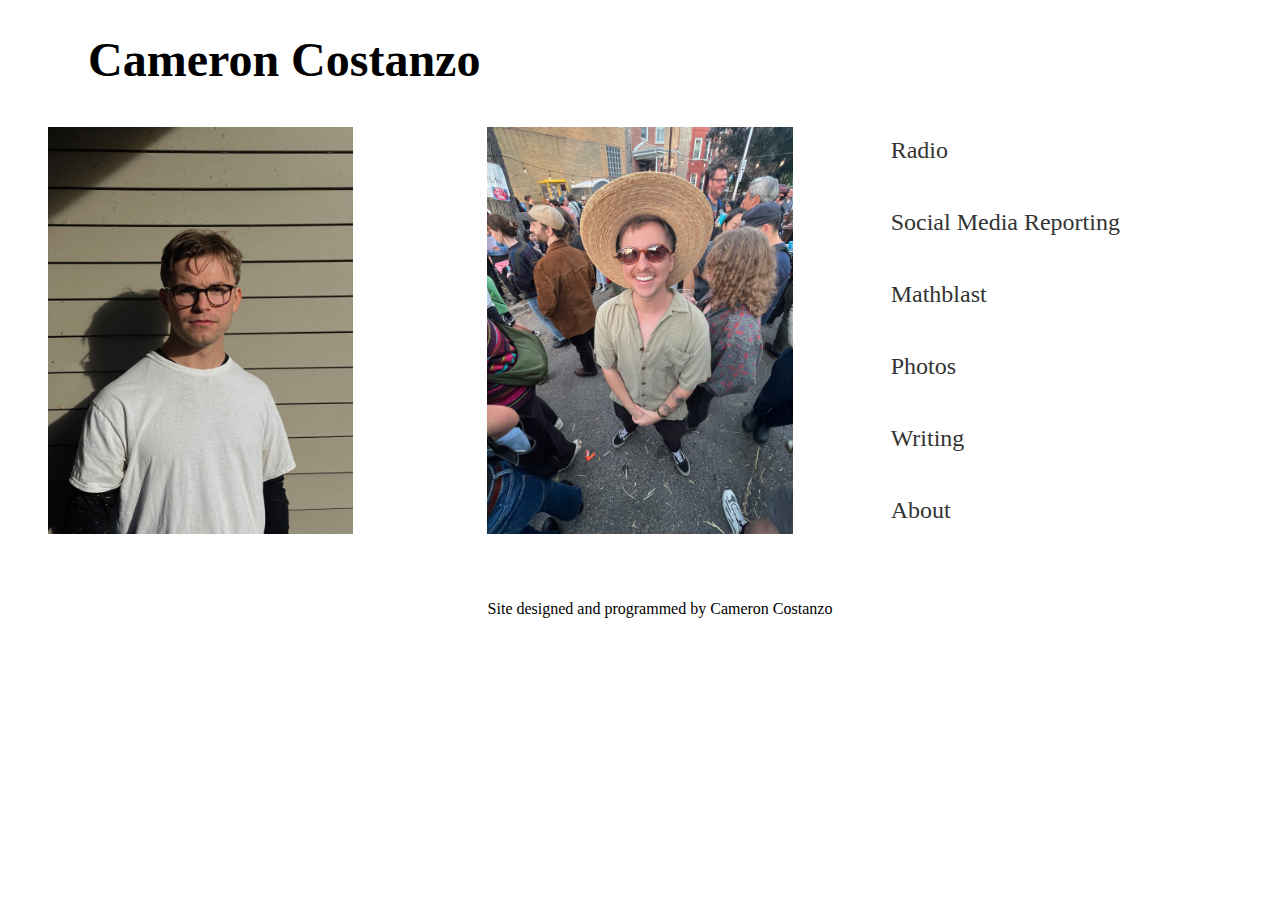
<file: index.html>
<!DOCTYPE html>
<html lang="en">
    <head>
        <meta charset="UTF-8" />
        <!--Another meta element to help format for mobile-->
        <meta name="viewport" content="width=device-width, initial-scale=1.0" />
        <title>Cameron Costanzo</title>
        <!--I am linking my stylesheet-->
        <link href="styles.css" rel="stylesheet">
    </head>
    <body>
        <!--The header with my name-->
        <header>
            <h1 class="name">Cameron Costanzo</h1>
        </header>

        <main class="main-content">
            <!--first trifold: picture of me-->
            <div class="profile-section">
                <img src="me.jpg" alt="picture of me" class="profile-image">
            </div>

            <!--second trifold: Auto-rotating picture gallery-->
            <div class="gallery-section">
                <div class="gallery-container">
                    <img id="gallery-image" src="image1.jpg" alt="Gallery Image">
                </div>
            </div>

            <!--third trifold: navigation menu-->
            <nav class="main-nav">
                <ul>
                    <li><a href="radio.html">Radio</a></li>
                    <li><a href="https://www.tiktok.com/@wcpt820" target="_blank">Social Media Reporting</a></li>
                    <li><a href="mathblast.html">Mathblast</a></li>
                    <li><a href="photos.html">Photos</a></li>
                    <li><a href="writing.html">Writing</a></li>
                    <li><a href="about.html">About</a></li>
                </ul>
            </nav>
        </main>

        <footer>
            <p>Site designed and programmed by Cameron Costanzo</p>
        </footer>

        <script src="gallery.js"></script>
    </body>
</html>
</file>
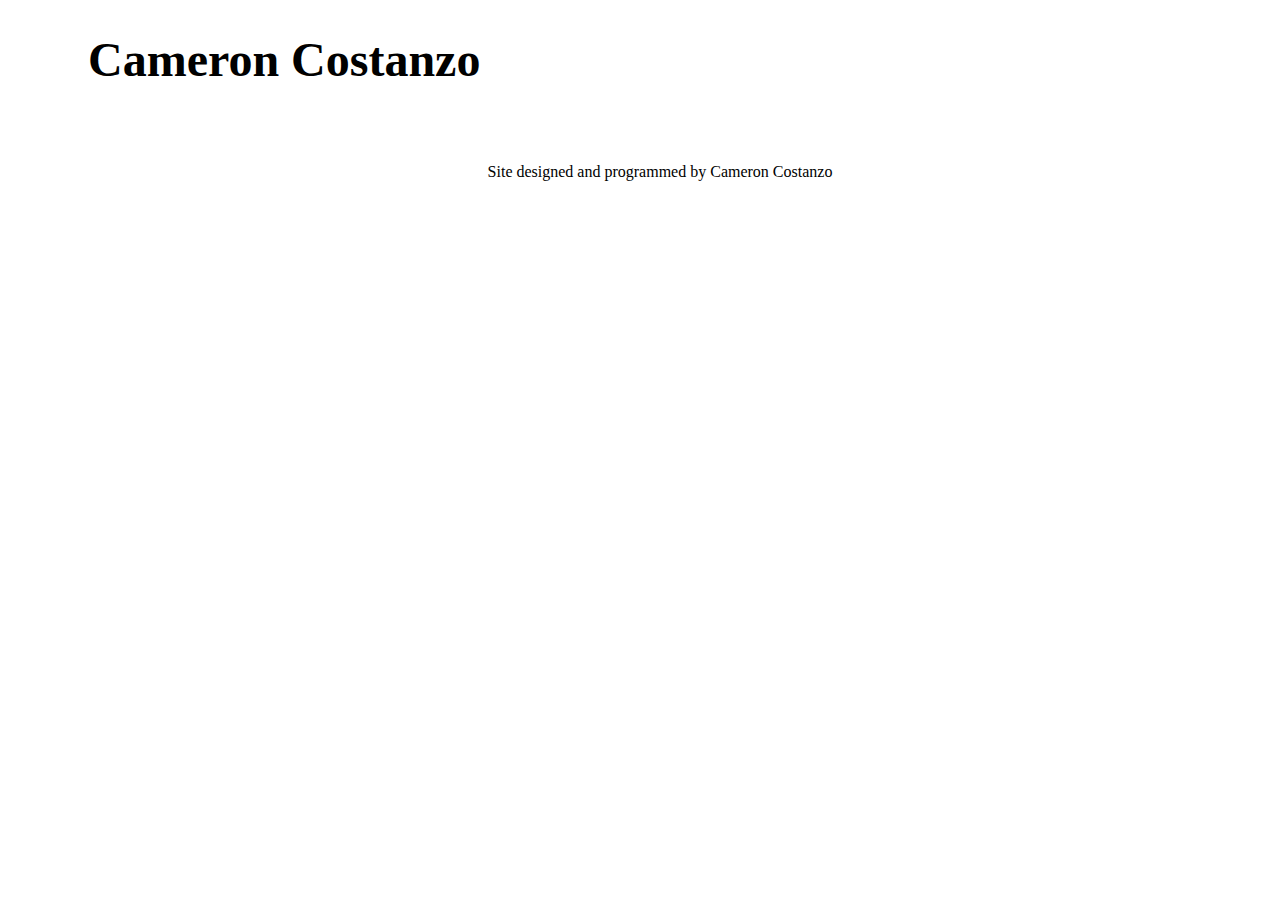
<file: about.html>
<!DOCTYPE html>
<html lang="en">
    <head>
        <meta charset="UTF-8" />
        <!--Another meta element to help format for mobile-->
        <meta name="viewport" content="width=device-width, initial-scale=1.0" />
        <title>Cameron Costanzo</title>
        <!--I am linking my stylesheet-->
        <link href="styles.css" rel="stylesheet">
    </head>
    <body>
        <!--The header with my name-->
        <header>
            <h1 class="name">Cameron Costanzo</h1>
        </header>

        <!--This is where the about info goes-->

        <footer>
            <p>Site designed and programmed by Cameron Costanzo</p>
        </footer>
    </body>
</html>
</file>
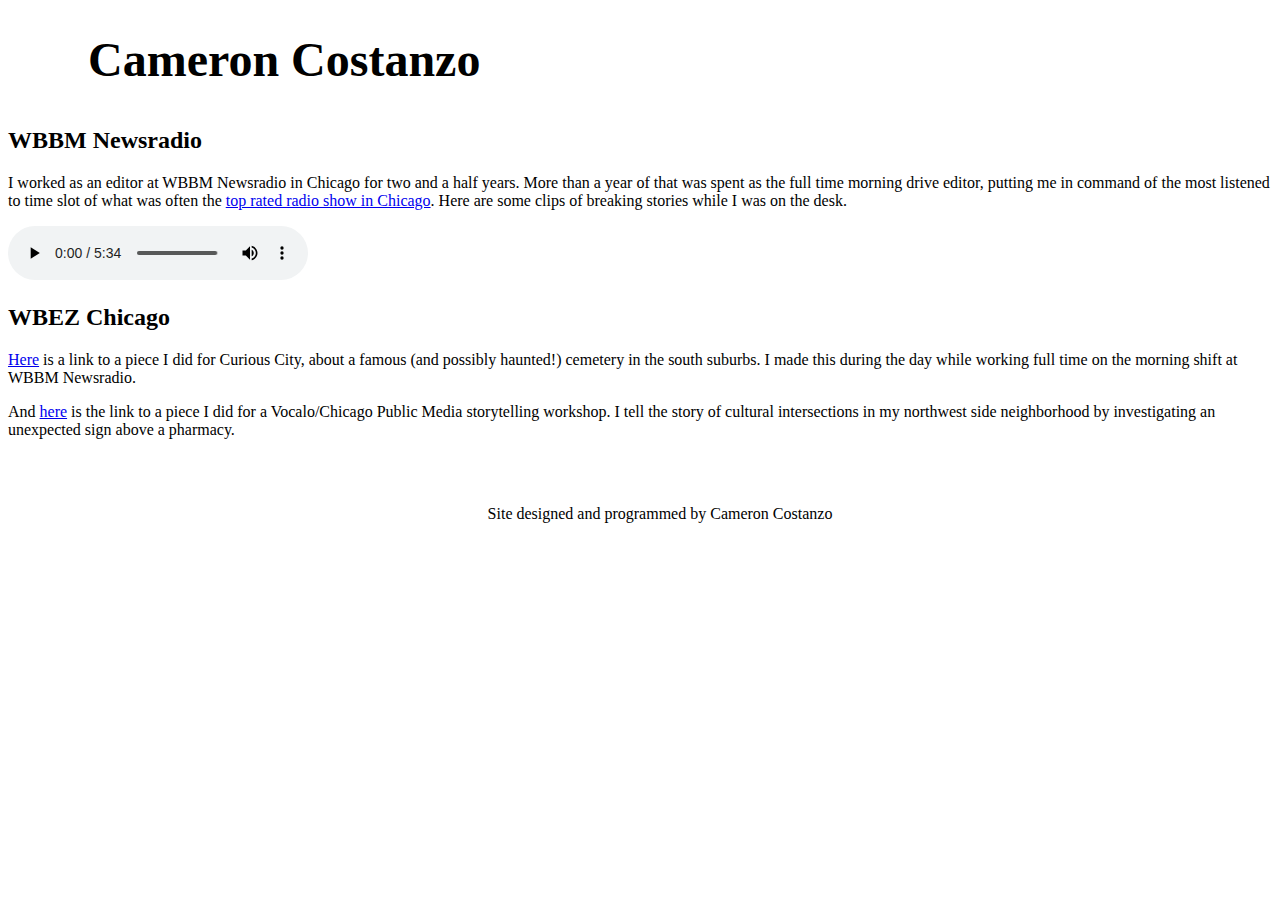
<file: radio.html>
<!DOCTYPE html>
<html lang="en">
    <head>
        <meta charset="UTF-8" />
        <!--Another meta element to help format for mobile-->
        <meta name="viewport" content="width=device-width, initial-scale=1.0" />
        <title>Cameron Costanzo</title>
        <!--I am linking my stylesheet-->
        <link href="styles.css" rel="stylesheet">
    </head>
    <body>
        <!--The header with my name-->
        <header>
            <h1 class="name">Cameron Costanzo</h1>
        </header>

        <main>
            <h2>WBBM Newsradio</h2>
            <p>I worked as an editor at WBBM Newsradio in Chicago for two and a half years.
                More than a year of that was spent as the full time morning drive editor, putting
                me in command of the most listened to time slot of what was often the
                <a href="https://www.chicagobusiness.com/marketing-media/wbbm-gains-ground-2024-chicago-radio-ratings" target="_blank">top rated
                radio show in Chicago</a>. Here are some clips of breaking stories while I was on the desk.
            </p>
            
            <!--Insert audio links-->
            <audio controls>
                <source src="WBBM - August Storm.m4a" type="audio/mp4">
              </audio>

            <h2>WBEZ Chicago</h2>
            <p><a href="https://www.wbez.org/cameron-costanzo" target="_blank">Here</a> is a link to a piece I did for Curious City, about a famous (and possibly haunted!) cemetery in the south suburbs.
                I made this during the day while working full time on the morning shift at WBBM Newsradio.
            </p>
            <p>And <a href="https://open.spotify.com/episode/6swyjcIxI7tao6yQnczkqb?si=fdfeofXnS7GE0Vp9Rz7Pxg" target="_blank">here</a> is the link to a piece I did for a Vocalo/Chicago Public Media storytelling workshop.
                I tell the story of cultural intersections in my northwest side neighborhood by investigating an unexpected sign above a pharmacy.
            </p>
        </main>

        <footer>
            <p>Site designed and programmed by Cameron Costanzo</p>
        </footer>
    </body>
</html>
</file>
<file: styles.css>
body {
    background-color: white;
}

/* Header with name*/
header {
    margin-bottom: 40px;
    margin-left: 80px;
    width: 800px;
}

.name {
    font-size: 48px;
    font-weight: bold;
}


/* Main content layout */
.main-content {
    display: flex;
    justify-content: space-between;
    align-items: stretch;
    gap: 20px;
    flex: 1;
    padding-left: 40px;
    padding-right: 40px;
}

/* All three sections are equal width */
.profile-section, 
.gallery-section, 
.main-nav {
    flex: 1;
    width: 33.333%;
}

/* Profile image styling */
.profile-section{
    display: flex;
    align-items: center;
}

.profile-image {
    width: 80%;
    height: auto;
    max-height: 600px;
    object-fit: contain;
}

/* Gallery container */
.gallery-container {
    width: 100%;
    height: 100%;
    display: flex;
    align-items: center;
    justify-content: center;
}

#gallery-image {
    max-width: 80%;
    max-height: 600px;
    object-fit: contain;
    transition: opacity 1s ease-in-out;
}


/* Navigation menu styling */
.main-nav {
    display: flex;
    align-items: center;
}

.main-nav ul {
    list-style: none;
    width: 100%;
    height: 100%;
    display: flex;
    flex-direction: column;
    justify-content: space-between;
}

.main-nav a {
    font-size: 24px;
    color: #333;
    text-decoration: none;
    transition: color 0.3s ease;
    display: block;
    padding: 10px 0;
}

.main-nav a:hover {
    color: #0066cc;
}

/* Footer styling */
footer {
    text-align: center;
    padding: 20px;
    width: 100%;
    margin-top: 30px;
}

/* Responsive adjustments */
@media (max-width: 900px) {
    .main-content {
        flex-direction: column;
    }
    
    .profile-section, 
    .gallery-section, 
    .main-nav {
        width: 100%;
    }
    
    .main-nav ul {
        flex-direction: row;
        flex-wrap: wrap;
        gap: 20px;
        justify-content: center;
    }
}
</file>
